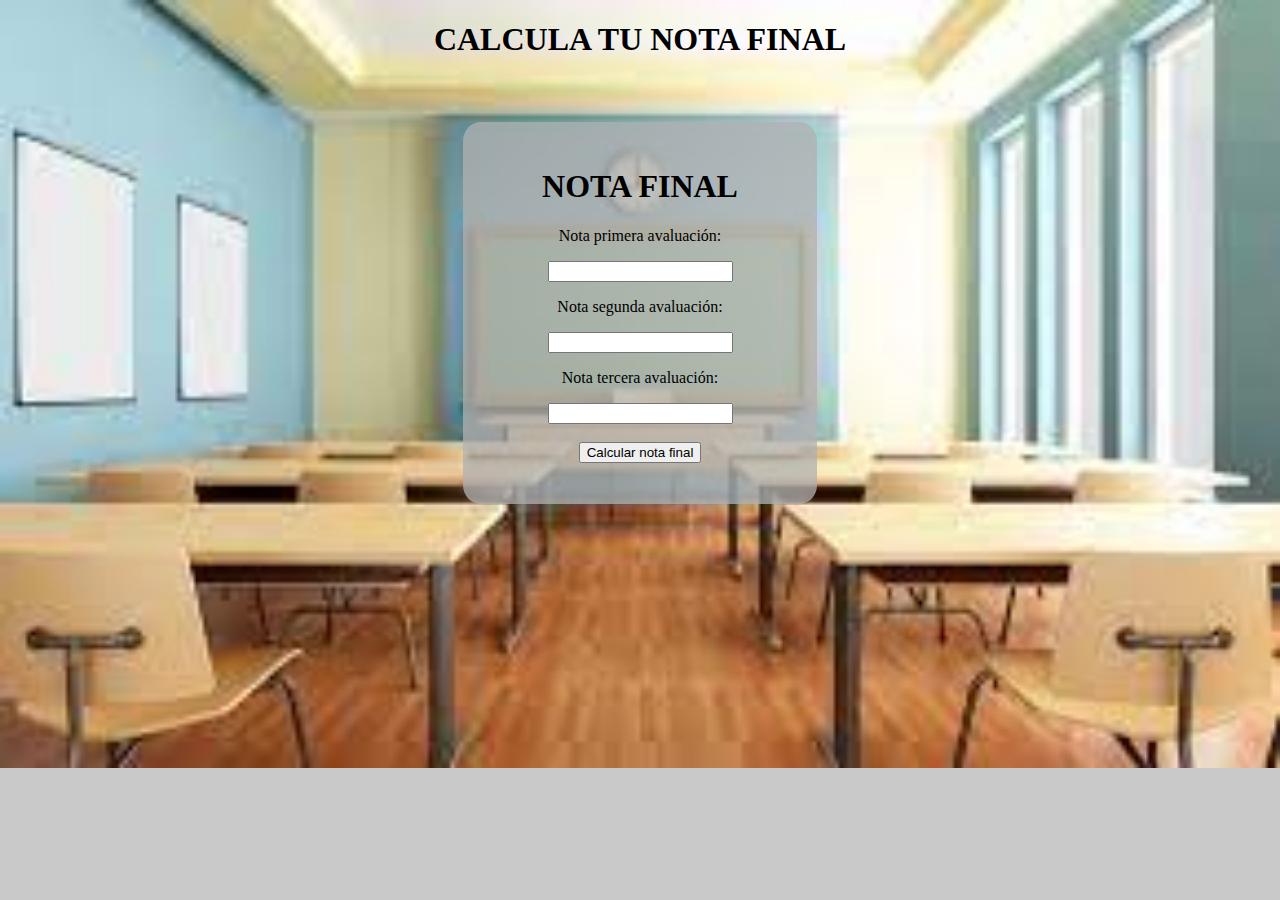
<file: WWW/Examen/index.html>
<!DOCTYPE html>
<html lang="es">
<head>
    <meta charset="UTF-8">
    <meta name="viewport" content="width=device-width, initial-scale=1.0">
    <link rel="stylesheet" href="./styles.css">
</head>
<body>
    <h1>CALCULA TU NOTA FINAL</h1>
    <div class="todo">
    <h1>NOTA FINAL</h1>
    <p>Nota primera avaluación:</p>
    <input id="primera">
    <p>Nota segunda avaluación:</p>
    <input id="segunda">
    <p>Nota tercera avaluación:</p>
    <input id="tercera">
    <br><br>
    <button type="button" onclick="myFunction ()">Calcular nota final</button>
    <p id="total"></p>
</div>




    <script src="./java.js"></script>
</body>
</html>
</file>
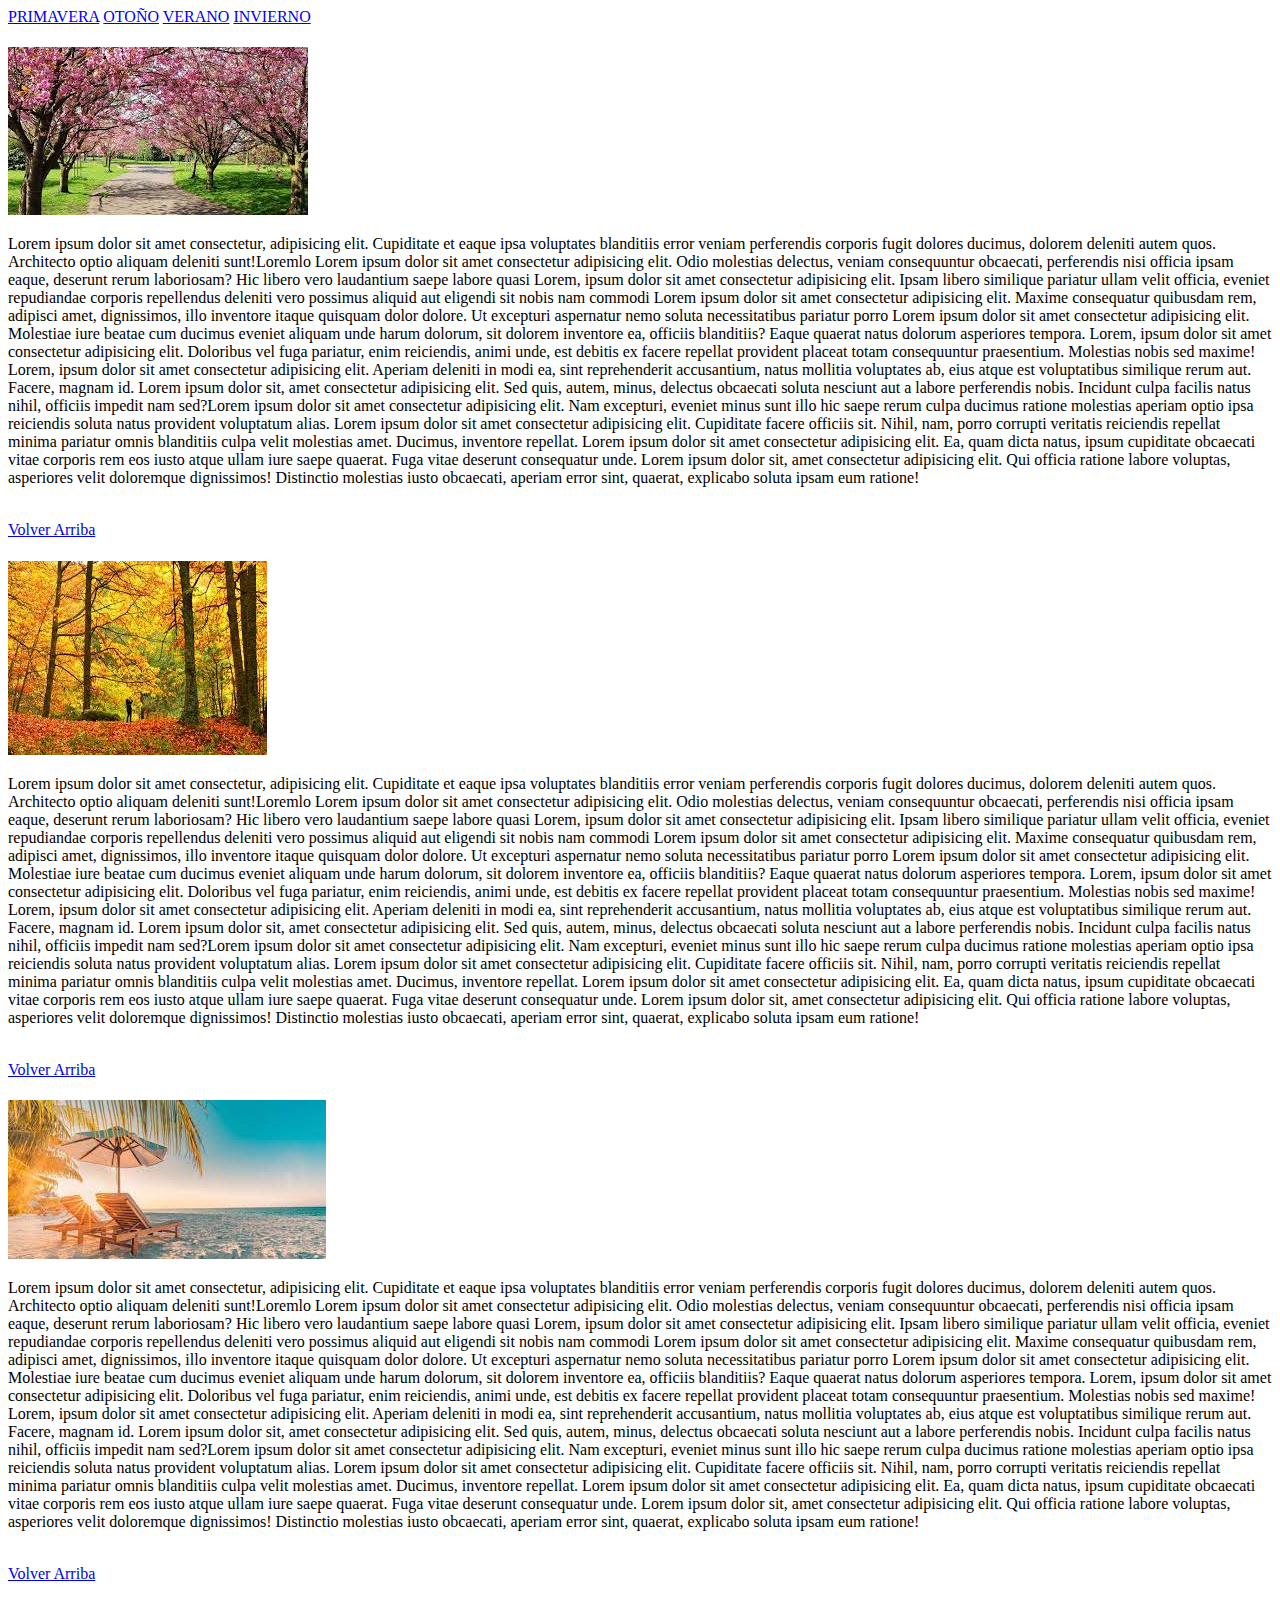
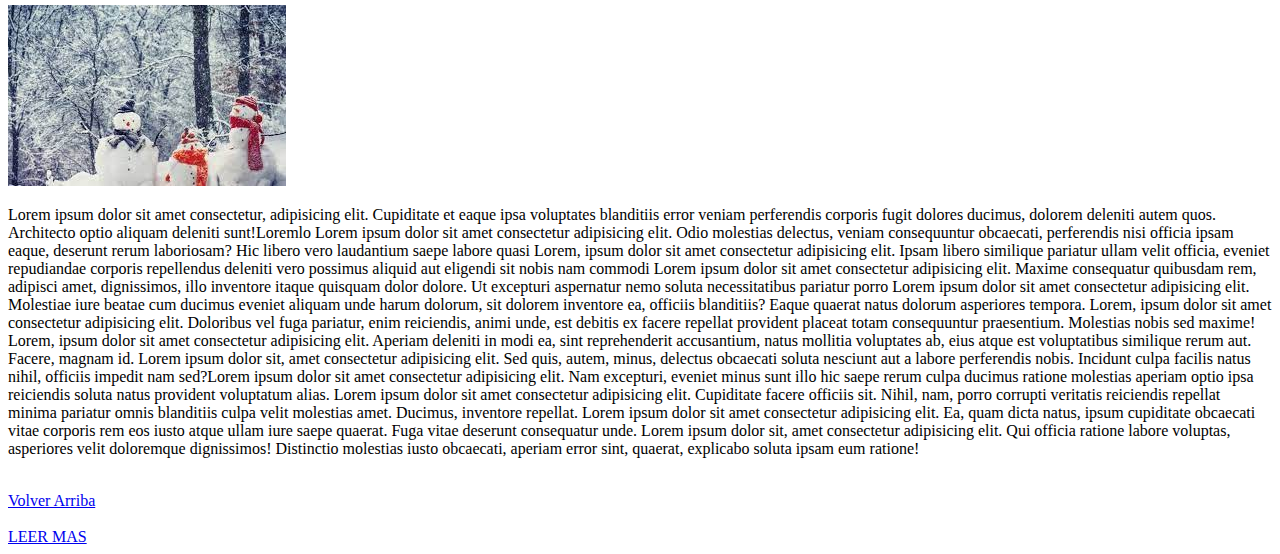
<file: WWW/Clases html/estaciones/index.html>
<!DOCTYPE html>
<html lang="es">
<head>
    <meta charset="UTF-8">
    <meta name="viewport" content="width=device-width, initial-scale=1.0">
    <title>Estaciones</title>
    <header>



        <nav id="nav">
            <a href="#primavera">PRIMAVERA</a>
            <a href="#otono">OTOÑO</a>
            <a href="#verano">VERANO</a>
            <a href="#invierno">INVIERNO</a>
        </nav>
    </header>

    <section>

        <h1 id="primavera"></h1>
        <img src="./IMG/descarga (1).jfif">
        <p>
            Lorem ipsum dolor sit amet consectetur, adipisicing elit. Cupiditate et eaque ipsa voluptates blanditiis error veniam perferendis corporis fugit dolores ducimus, dolorem deleniti autem quos. Architecto optio aliquam deleniti sunt!Loremlo
            Lorem ipsum dolor sit amet consectetur adipisicing elit. Odio molestias delectus, veniam consequuntur obcaecati, perferendis nisi officia ipsam eaque, deserunt rerum laboriosam? Hic libero vero laudantium saepe labore quasi Lorem, ipsum dolor sit amet consectetur adipisicing elit. Ipsam libero similique pariatur ullam velit officia, eveniet repudiandae corporis repellendus deleniti vero possimus aliquid aut eligendi sit nobis nam commodi Lorem ipsum dolor sit amet consectetur adipisicing elit. Maxime consequatur quibusdam rem, adipisci amet, dignissimos, illo inventore itaque quisquam dolor dolore. Ut excepturi aspernatur nemo soluta necessitatibus pariatur porro Lorem ipsum dolor sit amet consectetur adipisicing elit. Molestiae iure beatae cum ducimus eveniet aliquam unde harum dolorum, sit dolorem inventore ea, officiis blanditiis? Eaque quaerat natus dolorum asperiores tempora. Lorem, ipsum dolor sit amet consectetur adipisicing elit. Doloribus vel fuga pariatur, enim reiciendis, animi unde, est debitis ex facere repellat provident placeat totam consequuntur praesentium. Molestias nobis sed maxime! Lorem, ipsum dolor sit amet consectetur adipisicing elit. Aperiam deleniti in modi ea, sint reprehenderit accusantium, natus mollitia voluptates ab, eius atque est voluptatibus similique rerum aut. Facere, magnam id. Lorem ipsum dolor sit, amet consectetur adipisicing elit. Sed quis, autem, minus, delectus obcaecati soluta nesciunt aut a labore perferendis nobis. Incidunt culpa facilis natus nihil, officiis impedit nam sed?Lorem ipsum dolor sit amet consectetur adipisicing elit. Nam excepturi, eveniet minus sunt illo hic saepe rerum culpa ducimus ratione molestias aperiam optio ipsa reiciendis soluta natus provident voluptatum alias. Lorem ipsum dolor sit amet consectetur adipisicing elit. Cupiditate facere officiis sit. Nihil, nam, porro corrupti veritatis reiciendis repellat minima pariatur omnis blanditiis culpa velit molestias amet. Ducimus, inventore repellat. Lorem ipsum dolor sit amet consectetur adipisicing elit. Ea, quam dicta natus, ipsum cupiditate obcaecati vitae corporis rem eos iusto atque ullam iure saepe quaerat. Fuga vitae deserunt consequatur unde. Lorem ipsum dolor sit, amet consectetur adipisicing elit. Qui officia ratione labore voluptas, asperiores velit doloremque dignissimos! Distinctio molestias iusto obcaecati, aperiam error sint, quaerat, explicabo soluta ipsam eum ratione!              </p>
        <br>
        <a href="#nav">Volver Arriba</a>
        
       
            </section>
            <section>

        <h1 id="otono"></h1>
        <img src="./IMG/descarga (2).jfif">
        <p>Lorem ipsum dolor sit amet consectetur, adipisicing elit. Cupiditate et eaque ipsa voluptates blanditiis error veniam perferendis corporis fugit dolores ducimus, dolorem deleniti autem quos. Architecto optio aliquam deleniti sunt!Loremlo Lorem ipsum dolor sit amet consectetur adipisicing elit. Odio molestias delectus, veniam consequuntur obcaecati, perferendis nisi officia ipsam eaque, deserunt rerum laboriosam? Hic libero vero laudantium saepe labore quasi Lorem, ipsum dolor sit amet consectetur adipisicing elit. Ipsam libero similique pariatur ullam velit officia, eveniet repudiandae corporis repellendus deleniti vero possimus aliquid aut eligendi sit nobis nam commodi Lorem ipsum dolor sit amet consectetur adipisicing elit. Maxime consequatur quibusdam rem, adipisci amet, dignissimos, illo inventore itaque quisquam dolor dolore. Ut excepturi aspernatur nemo soluta necessitatibus pariatur porro Lorem ipsum dolor sit amet consectetur adipisicing elit. Molestiae iure beatae cum ducimus eveniet aliquam unde harum dolorum, sit dolorem inventore ea, officiis blanditiis? Eaque quaerat natus dolorum asperiores tempora. Lorem, ipsum dolor sit amet consectetur adipisicing elit. Doloribus vel fuga pariatur, enim reiciendis, animi unde, est debitis ex facere repellat provident placeat totam consequuntur praesentium. Molestias nobis sed maxime! Lorem, ipsum dolor sit amet consectetur adipisicing elit. Aperiam deleniti in modi ea, sint reprehenderit accusantium, natus mollitia voluptates ab, eius atque est voluptatibus similique rerum aut. Facere, magnam id. Lorem ipsum dolor sit, amet consectetur adipisicing elit. Sed quis, autem, minus, delectus obcaecati soluta nesciunt aut a labore perferendis nobis. Incidunt culpa facilis natus nihil, officiis impedit nam sed?Lorem ipsum dolor sit amet consectetur adipisicing elit. Nam excepturi, eveniet minus sunt illo hic saepe rerum culpa ducimus ratione molestias aperiam optio ipsa reiciendis soluta natus provident voluptatum alias. Lorem ipsum dolor sit amet consectetur adipisicing elit. Cupiditate facere officiis sit. Nihil, nam, porro corrupti veritatis reiciendis repellat minima pariatur omnis blanditiis culpa velit molestias amet. Ducimus, inventore repellat. Lorem ipsum dolor sit amet consectetur adipisicing elit. Ea, quam dicta natus, ipsum cupiditate obcaecati vitae corporis rem eos iusto atque ullam iure saepe quaerat. Fuga vitae deserunt consequatur unde. Lorem ipsum dolor sit, amet consectetur adipisicing elit. Qui officia ratione labore voluptas, asperiores velit doloremque dignissimos! Distinctio molestias iusto obcaecati, aperiam error sint, quaerat, explicabo soluta ipsam eum ratione!

</p>
        <br>
        <a href="#nav">Volver Arriba</a>
        
            </section>
            <section>

        <h1 id="verano"></h1>
        <img src="./IMG/descarga (3).jfif">
        <p>Lorem ipsum dolor sit amet consectetur, adipisicing elit. Cupiditate et eaque ipsa voluptates blanditiis error veniam perferendis corporis fugit dolores ducimus, dolorem deleniti autem quos. Architecto optio aliquam deleniti sunt!Loremlo Lorem ipsum dolor sit amet consectetur adipisicing elit. Odio molestias delectus, veniam consequuntur obcaecati, perferendis nisi officia ipsam eaque, deserunt rerum laboriosam? Hic libero vero laudantium saepe labore quasi Lorem, ipsum dolor sit amet consectetur adipisicing elit. Ipsam libero similique pariatur ullam velit officia, eveniet repudiandae corporis repellendus deleniti vero possimus aliquid aut eligendi sit nobis nam commodi Lorem ipsum dolor sit amet consectetur adipisicing elit. Maxime consequatur quibusdam rem, adipisci amet, dignissimos, illo inventore itaque quisquam dolor dolore. Ut excepturi aspernatur nemo soluta necessitatibus pariatur porro Lorem ipsum dolor sit amet consectetur adipisicing elit. Molestiae iure beatae cum ducimus eveniet aliquam unde harum dolorum, sit dolorem inventore ea, officiis blanditiis? Eaque quaerat natus dolorum asperiores tempora. Lorem, ipsum dolor sit amet consectetur adipisicing elit. Doloribus vel fuga pariatur, enim reiciendis, animi unde, est debitis ex facere repellat provident placeat totam consequuntur praesentium. Molestias nobis sed maxime! Lorem, ipsum dolor sit amet consectetur adipisicing elit. Aperiam deleniti in modi ea, sint reprehenderit accusantium, natus mollitia voluptates ab, eius atque est voluptatibus similique rerum aut. Facere, magnam id. Lorem ipsum dolor sit, amet consectetur adipisicing elit. Sed quis, autem, minus, delectus obcaecati soluta nesciunt aut a labore perferendis nobis. Incidunt culpa facilis natus nihil, officiis impedit nam sed?Lorem ipsum dolor sit amet consectetur adipisicing elit. Nam excepturi, eveniet minus sunt illo hic saepe rerum culpa ducimus ratione molestias aperiam optio ipsa reiciendis soluta natus provident voluptatum alias. Lorem ipsum dolor sit amet consectetur adipisicing elit. Cupiditate facere officiis sit. Nihil, nam, porro corrupti veritatis reiciendis repellat minima pariatur omnis blanditiis culpa velit molestias amet. Ducimus, inventore repellat. Lorem ipsum dolor sit amet consectetur adipisicing elit. Ea, quam dicta natus, ipsum cupiditate obcaecati vitae corporis rem eos iusto atque ullam iure saepe quaerat. Fuga vitae deserunt consequatur unde. Lorem ipsum dolor sit, amet consectetur adipisicing elit. Qui officia ratione labore voluptas, asperiores velit doloremque dignissimos! Distinctio molestias iusto obcaecati, aperiam error sint, quaerat, explicabo soluta ipsam eum ratione!

</p>
        <br>
        <a href="#nav">Volver Arriba</a>
        
            </section>
            <section>

        <h1 id="invierno"></h1>
        <img src="./IMG/descarga (4).jfif">
        <p>Lorem ipsum dolor sit amet consectetur, adipisicing elit. Cupiditate et eaque ipsa voluptates blanditiis error veniam perferendis corporis fugit dolores ducimus, dolorem deleniti autem quos. Architecto optio aliquam deleniti sunt!Loremlo Lorem ipsum dolor sit amet consectetur adipisicing elit. Odio molestias delectus, veniam consequuntur obcaecati, perferendis nisi officia ipsam eaque, deserunt rerum laboriosam? Hic libero vero laudantium saepe labore quasi Lorem, ipsum dolor sit amet consectetur adipisicing elit. Ipsam libero similique pariatur ullam velit officia, eveniet repudiandae corporis repellendus deleniti vero possimus aliquid aut eligendi sit nobis nam commodi Lorem ipsum dolor sit amet consectetur adipisicing elit. Maxime consequatur quibusdam rem, adipisci amet, dignissimos, illo inventore itaque quisquam dolor dolore. Ut excepturi aspernatur nemo soluta necessitatibus pariatur porro Lorem ipsum dolor sit amet consectetur adipisicing elit. Molestiae iure beatae cum ducimus eveniet aliquam unde harum dolorum, sit dolorem inventore ea, officiis blanditiis? Eaque quaerat natus dolorum asperiores tempora. Lorem, ipsum dolor sit amet consectetur adipisicing elit. Doloribus vel fuga pariatur, enim reiciendis, animi unde, est debitis ex facere repellat provident placeat totam consequuntur praesentium. Molestias nobis sed maxime! Lorem, ipsum dolor sit amet consectetur adipisicing elit. Aperiam deleniti in modi ea, sint reprehenderit accusantium, natus mollitia voluptates ab, eius atque est voluptatibus similique rerum aut. Facere, magnam id. Lorem ipsum dolor sit, amet consectetur adipisicing elit. Sed quis, autem, minus, delectus obcaecati soluta nesciunt aut a labore perferendis nobis. Incidunt culpa facilis natus nihil, officiis impedit nam sed?Lorem ipsum dolor sit amet consectetur adipisicing elit. Nam excepturi, eveniet minus sunt illo hic saepe rerum culpa ducimus ratione molestias aperiam optio ipsa reiciendis soluta natus provident voluptatum alias. Lorem ipsum dolor sit amet consectetur adipisicing elit. Cupiditate facere officiis sit. Nihil, nam, porro corrupti veritatis reiciendis repellat minima pariatur omnis blanditiis culpa velit molestias amet. Ducimus, inventore repellat. Lorem ipsum dolor sit amet consectetur adipisicing elit. Ea, quam dicta natus, ipsum cupiditate obcaecati vitae corporis rem eos iusto atque ullam iure saepe quaerat. Fuga vitae deserunt consequatur unde. Lorem ipsum dolor sit, amet consectetur adipisicing elit. Qui officia ratione labore voluptas, asperiores velit doloremque dignissimos! Distinctio molestias iusto obcaecati, aperiam error sint, quaerat, explicabo soluta ipsam eum ratione!

        </p>
        <br>
        <a href="#nav">Volver Arriba</a>
        
            </section>
            <br>
<a href="https://es.wikipedia.org/wiki/Wikipedia:Portada">LEER MAS</a>
    

    
</body>
</html>
</file>
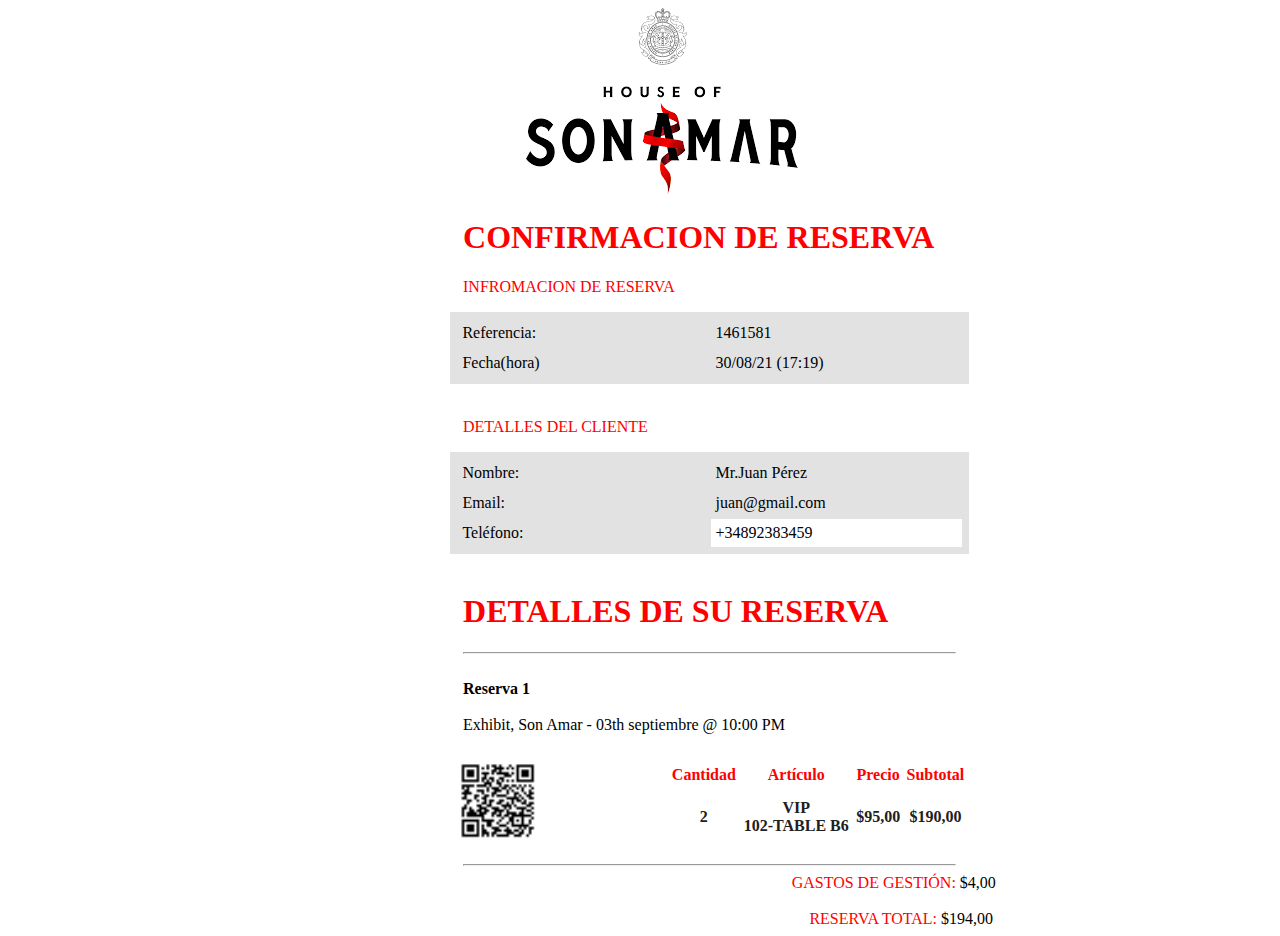
<file: WWW/Clases html/Son Amar/index.html>
<!DOCTYPE html>
<html lang="es">
<head>
    <meta charset="UTF-8">
    <meta name="viewport" content="width=device-width, initial-scale=1.0">
    <link rel="stylesheet" href="./styles.css">
    <title>Son Amar</title>
</head>
<body>
<img src="./IMG/images.png" class="img">    

<h1>CONFIRMACION DE RESERVA</h1>

<p>INFROMACION DE RESERVA</p>

<table class="tabla">
    <tr>
      <td>Referencia:</td>
      <td>1461581</td>
    </tr>
    <tr>
        <td>Fecha(hora)</td>
    
        <td>30/08/21 (17:19)</td>
    </tr>
  </table>

</table>


<br>

<p>DETALLES DEL CLIENTE</p>



<table class="tabla2">

  <tr>
<td>Nombre:</td>
<td>Mr.Juan Pérez</td>
</tr>
<tr>
<td>Email:</td>
<td>juan@gmail.com</td>
</tr>
<tr>
<td>Teléfono:</td>
<td class="q">+34892383459</td>

</tr>
</table>
<br>
<h1>DETALLES DE SU RESERVA</h1>
<hr>
<br>
<b>Reserva 1</b>
<br><br>
<a>Exhibit, Son Amar - 03th septiembre @ 10:00 PM</a>
<br><br>
<table class="tabla3">
  
  <tr class="q">
    <td class="q"><img src="./IMG/QR.png" class="segunda"></td>
    <th>Cantidad</th>
    <th>Artículo</th>
    <th>Precio</th>
    <th>Subtotal</th>
  </tr>
  <tr>
    <td class="cosas"></td>
    <th class="cosas">2</th>
    <th class="cosas">VIP
      <br>
      102-TABLE B6
    </th>
    <th class="cosas">$95,00</th>
    <th class="cosas">$190,00</th>
</table>
<br>
<hr>

<u style="margin-left: 62%;">GASTOS DE GESTIÓN:</u>
$4,00
<br><br>
<u  style="margin-left: 63.4%;">RESERVA TOTAL: </u>
$194,00
















</body>
</html>
</file>
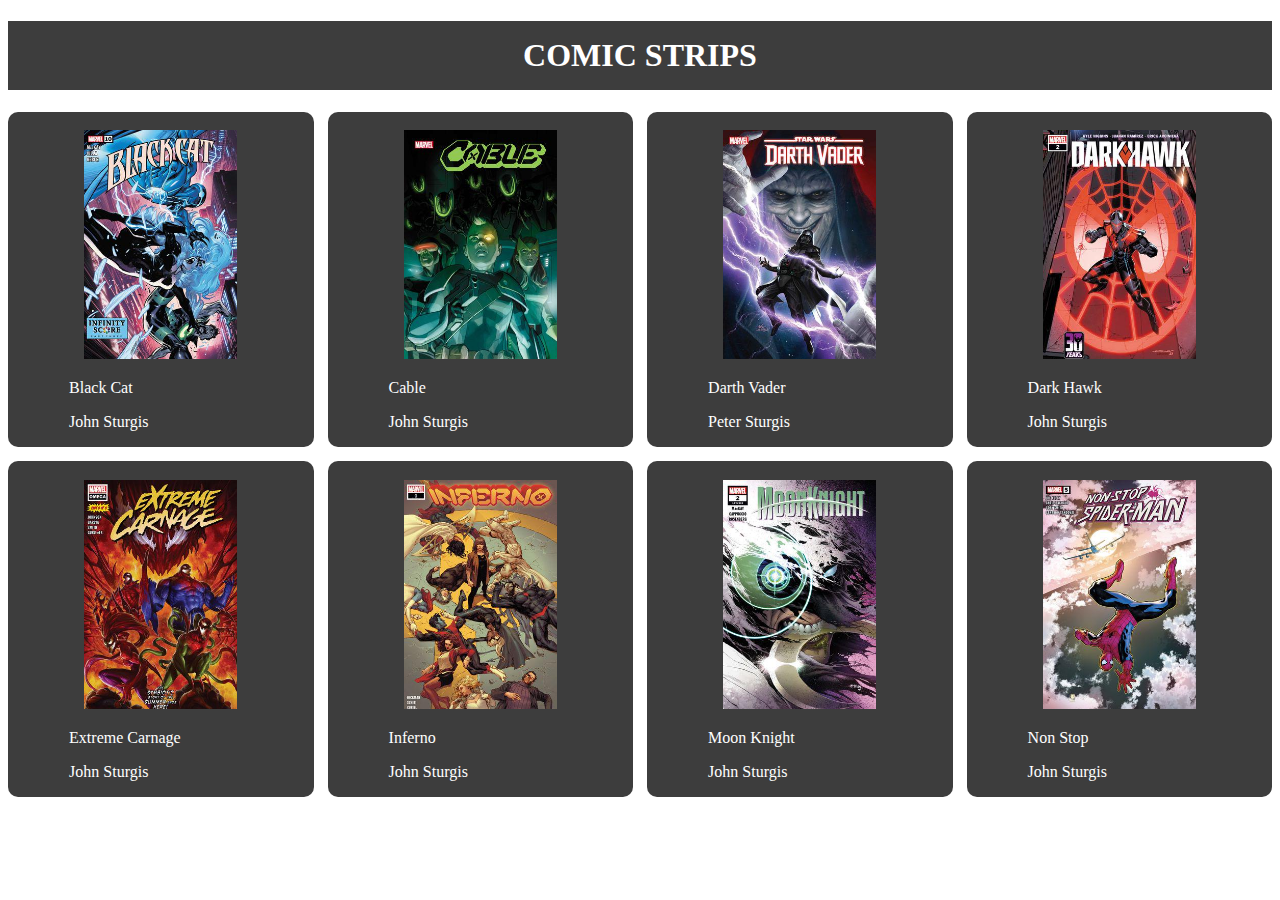
<file: WWW/EXERCICIS/MARVEL GRID/index.html>
<!DOCTYPE html>
<html lang="es">
<head>
    <meta charset="UTF-8">
    <meta name="viewport" content="width=device-width, initial-scale=1.0">
    <link rel="stylesheet" href="./styles.css">
</head>
<header>

<h1>COMIC STRIPS</h1>

</header>
<body>

<div  class="grid-container">
    <div class="a"><img src="./IMG/black_cat.jpg">
<p>Black Cat</p>
<p class="b">John Sturgis</p>
    </div>
    <div class="a"><img src="./IMG/cable.jpg">
        <p>Cable</p>
        <p class="b">John Sturgis</p>
    </div>
    <div class="a"><img src="./IMG/darth_vader.jpg">
        <p>Darth Vader</p>
        <p class="b">Peter Sturgis</p>
    </div>
    <div class="a"><img src="./IMG/draw_hawk.jpg">
        <p>Dark Hawk</p>
        <p class="b">John Sturgis</p>
    </div>
    <div class="a"><img src="./IMG/extreme_carnage.jpg">
        <p>Extreme Carnage</p>
        <p class="b">John Sturgis</p>
    </div>
    <div class="a"><img src="./IMG/inferno.jpg">
        <p>Inferno</p>
        <p class="b">John Sturgis</p>
    </div>
    <div class="a"><img src="./IMG/moon_knight.jpg">
        <p>Moon Knight</p>
        <p class="b">John Sturgis</p>
    </div>
    <div class="a"><img src="./IMG/non-stop.jpg">
        <p>Non Stop</p>
        <p class="b">John Sturgis</p>
    </div>










</div>













    
    
</body>
</html>
</file>
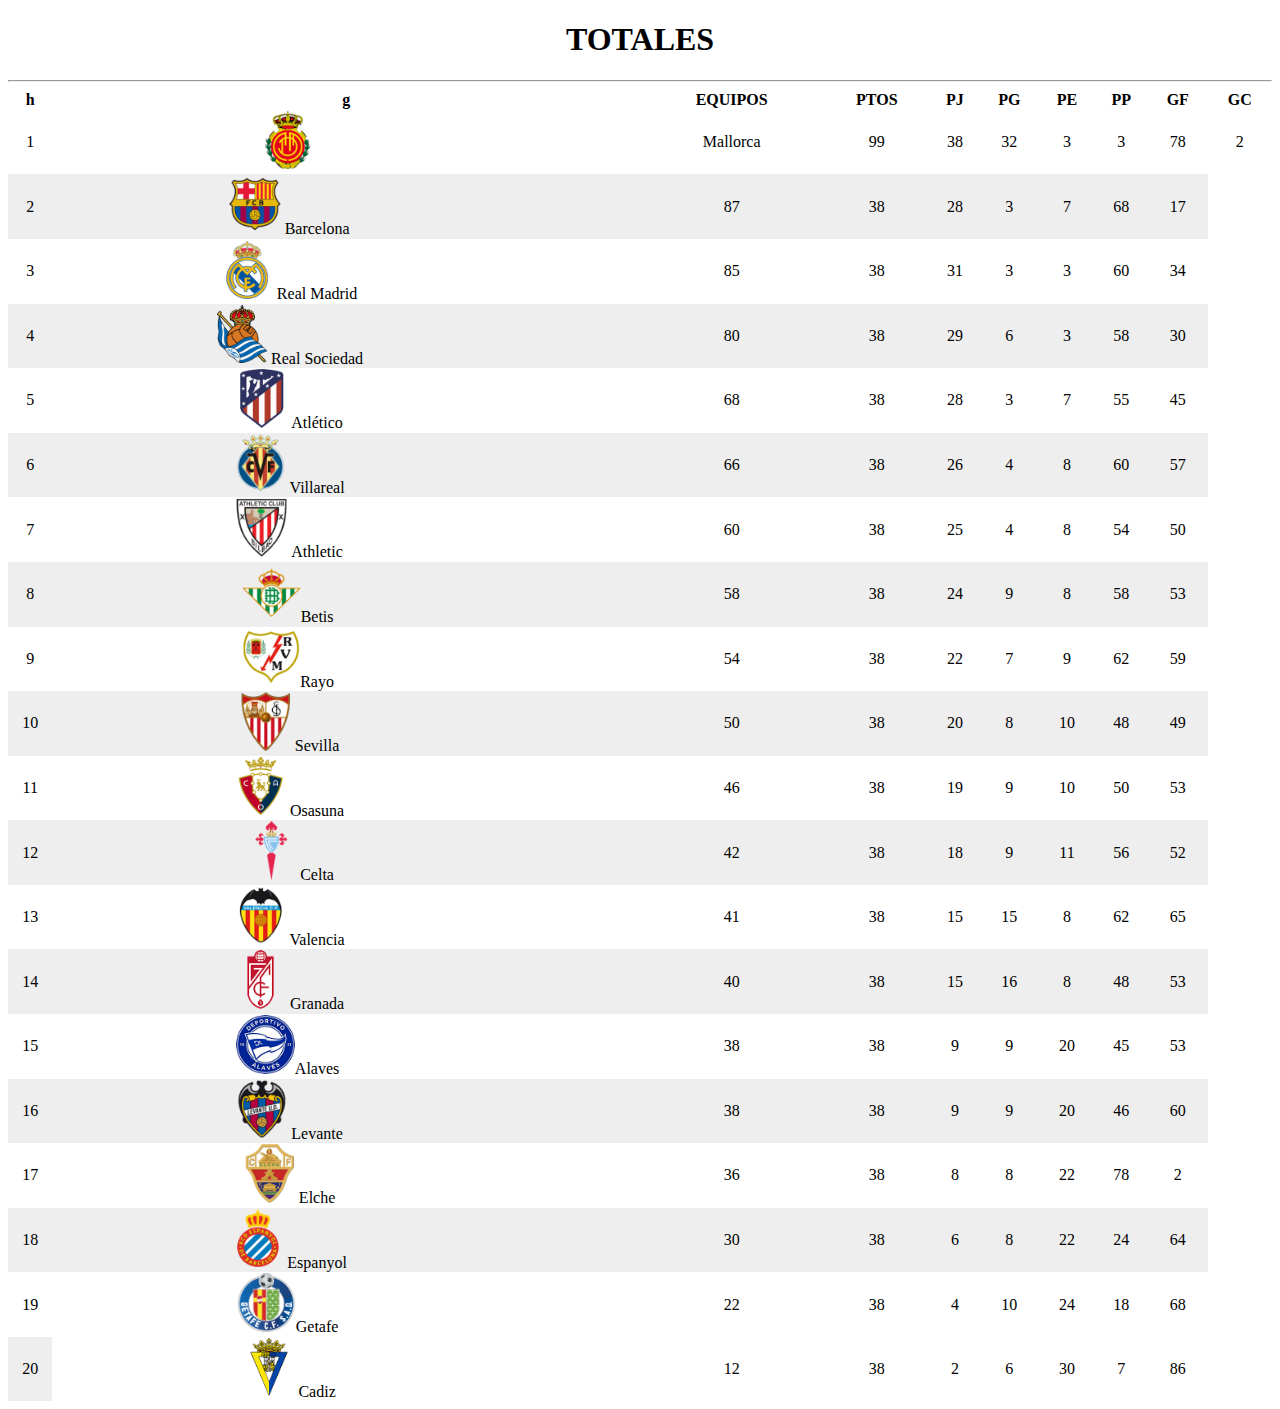
<file: WWW/EXERCICIS/TABLA LA LIGA/index.html>
<!DOCTYPE html>
<html lang="es">
<head>
    <meta charset="UTF-8">
    <meta name="viewport" content="width=device-width, initial-scale=1.0">
    <link rel="stylesheet" href="./styles.css">
    
</head>
<body>
    <h1>TOTALES</h1>
    <table class="tabla">
        <tr class="pp">
           <th>h</th>
           <th class="escudos">g</th>
            <th class="col1">EQUIPOS</th>
            <th class="col2">PTOS</th>
            <th class="col3">PJ</th>
            <th class="col4">PG</th>
            <th class="col5">PE</th>
            <th class="col5">PP</th>
            <th class="col5">GF</th>
            <th class="col5">GC</th>
        </tr>
        <hr>
<tr>
    <td>1</td>
    <td><img src="./IMG/mallorca.png" class="fotos"></td>
    <td>Mallorca</td>
    <td>99</td>
    <td>38</td>
    <td>32</td>
    <td>3</td>
    <td>3</td>
    <td>78</td>
    <td>2</td>
</tr>
    <tr class="fondogris">
        <td>2</td>
        <td><img src="./IMG/barcelona.png" class="fotos">Barcelona</td>
        <td>87</td>
        <td>38</td>
        <td>28</td>
        <td>3</td>
        <td>7</td>
        <td>68</td>
        <td>17</td>
    </tr>
                <tr>
            <td>3</td>
            <td><img src="./IMG/real_madrid.png" class="fotos">Real Madrid</td>
            <td>85</td>
            <td>38</td>
            <td>31</td>
            <td>3</td>
            <td>3</td>
            <td>60</td>
            <td>34</td>
        </tr>
            <tr class="fondogris">
                <td>4</td>
                <td><img src="./IMG/real_sociedad.png" class="fotos">Real Sociedad</td>
                <td>80</td>
                <td>38</td>
                <td>29</td>
                <td>6</td>
                <td>3</td>
                <td>58</td>
                <td>30</td>
            </tr>
                <tr>
                    <td>5</td>
                    <td><img src="./IMG/atletico.png" class="fotos">Atlético</td>
                    <td>68</td>
                    <td>38</td>
                    <td>28</td>
                    <td>3</td>
                    <td>7</td>
                    <td>55</td>
                    <td>45</td>
                </tr>
                    <tr class="fondogris">
                        <td>6</td>
                        <td><img src="./IMG/villarreal.png" class="fotos">Villareal</td>
                        <td>66</td>
                        <td>38</td>
                        <td>26</td>
                        <td>4</td>
                        <td>8</td>
                        <td>60</td>
                        <td>57</td>
                    </tr>
                        <tr>
                            <td>7</td>
                            <td><img src="./IMG/athletic.png" class="fotos">Athletic</td>
                            <td>60</td>
                            <td>38</td>
                            <td>25</td>
                            <td>4</td>
                            <td>8</td>
                            <td>54</td>
                            <td>50</td>
                        </tr>
                            <tr class="fondogris">
                                <td>8</td>
                                <td><img src="./IMG/betis.png" class="fotos">Betis</td>
                                <td>58</td>
                                <td>38</td>
                                <td>24</td>
                                <td>9</td>
                                <td>8</td>
                                <td>58</td>
                                <td>53</td>
                            </tr>
                                <tr>
                                    <td>9</td>
                                    <td><img src="./IMG/rayo.png" class="fotos">Rayo</td>
                                    <td>54</td>
                                    <td>38</td>
                                    <td>22</td>
                                    <td>7</td>
                                    <td>9</td>
                                    <td>62</td>
                                    <td>59</td>
                                </tr>
                                    <tr class="fondogris">
                                        <td>10</td>
                                        <td><img src="./IMG/sevilla.png" class="fotos">Sevilla</td>
                                        <td>50</td>
                                        <td>38</td>
                                        <td>20</td>
                                        <td>8</td>
                                        <td>10</td>
                                        <td>48</td>
                                        <td>49</td>
                                    </tr>
                                        <tr>
                                            <td>11</td>
                                            <td><img src="./IMG/osasuna.png" class="fotos">Osasuna</td>
                                            <td>46</td>
                                            <td>38</td>
                                            <td>19</td>
                                            <td>9</td>
                                            <td>10</td>
                                            <td>50</td>
                                            <td>53</td>
                                        </tr>
                                            <tr class="fondogris">
                                                <td>12</td>
                                                <td><img src="./IMG/celta.png" class="fotos">Celta</td>
                                                <td>42</td>
                                                <td>38</td>
                                                <td>18</td>
                                                <td>9</td>
                                                <td>11</td>
                                                <td>56</td>
                                                <td>52</td>
                                            </tr>
                                                <tr>
                                                    <td>13</td>
                                                    <td><img src="./IMG/valencia.png" class="fotos">Valencia</td>
                                                    <td>41</td>
                                                    <td>38</td>
                                                    <td>15</td>
                                                    <td>15</td>
                                                    <td>8</td>
                                                    <td>62</td>
                                                    <td>65</td>
                                                </tr>
                                                    <tr class="fondogris">
                                                        <td>14</td>
                                                        <td><img src="./IMG/granada.png" class="fotos">Granada</td>
                                                        <td>40</td>
                                                        <td>38</td>
                                                        <td>15</td>
                                                        <td>16</td>
                                                        <td>8</td>
                                                        <td>48</td>
                                                        <td>53</td>
                                                    </tr>
                                                        <tr>
                                                            <td>15</td>
                                                            <td><img src="./IMG/alaves.png" class="fotos">Alaves</td>
                                                            <td>38</td>
                                                            <td>38</td>
                                                            <td>9</td>
                                                            <td>9</td>
                                                            <td>20</td>
                                                            <td>45</td>
                                                            <td>53</td>
                                                        </tr>
                                                            <tr class="fondogris">
                                                                <td>16</td>
                                                                <td><img src="./IMG/levante.png" class="fotos">Levante</td>
                                                                <td>38</td>
                                                                <td>38</td>
                                                                <td>9</td>
                                                                <td>9</td>
                                                                <td>20</td>
                                                                <td>46</td>
                                                                <td>60</td>
                                                            </tr>
                                                                <tr>
                                                                    <td>17</td>
                                                                    <td><img src="./IMG/elche.png" class="fotos">Elche</td>
                                                                    <td>36</td>
                                                                    <td>38</td>
                                                                    <td>8</td>
                                                                    <td>8</td>
                                                                    <td>22</td>
                                                                    <td>78</td>
                                                                    <td>2</td>
                                                                </tr>
                                                                    <tr class="fondogris">
                                                                        <td>18</td>
                                                                        <td><img src="./IMG/espanyol.png" class="fotos">Espanyol</td>
                                                                        <td>30</td>
                                                                        <td>38</td>
                                                                        <td>6</td>
                                                                        <td>8</td>
                                                                        <td>22</td>
                                                                        <td>24</td>
                                                                        <td>64</td>
                                                                    </tr>
                                                                        <tr>
                                                                            <td>19</td>
                                                                            <td><img src="./IMG/getafe.png" class="fotos">Getafe</td>
                                                                            <td>22</td>
                                                                            <td>38</td>
                                                                            <td>4</td>
                                                                            <td>10</td>
                                                                            <td>24</td>
                                                                            <td>18</td>
                                                                            <td>68</td>
                                                                        </tr>
                                                                            <tr>
                                                                                <td class="fondogris">20</td>
                                                                                <td><img src="./IMG/cadiz.png" class="fotos">Cadiz</td>
                                                                                <td>12</td>
                                                                                <td>38</td>
                                                                                <td>2</td>
                                                                                <td>6</td>
                                                                                <td>30</td>
                                                                                <td>7</td>
                                                                                <td>86</td>

</tr>

















</body>
</html>
</file>
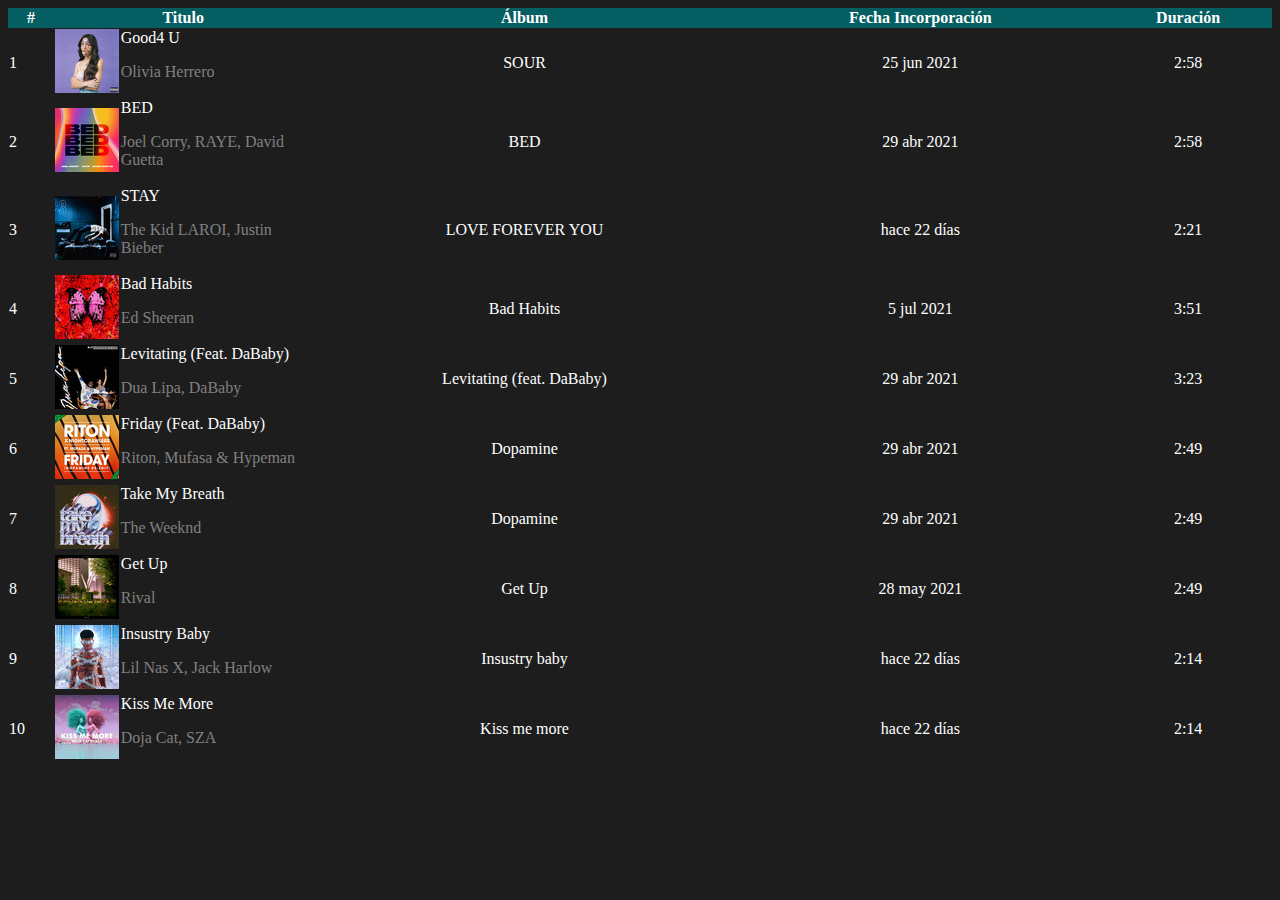
<file: WWW/EXERCICIS/TABLA SPOTIFY/index.html>
<!DOCTYPE html>
<html lang="es">
<head>
    <meta charset="UTF-8">
    <meta name="viewport" content="width=device-width, initial-scale=1.0">
    <link rel="stylesheet" href="./styles.css">
</head>
<header>
    
</header>
<body>
    <main>
    <table class="tabla">
        <tr class="pp">
            <th class="col1">#</th>
            <th class="col2" colspan="2">Titulo</th>
            <th class="col3">Álbum</th>
            <th class="col4">Fecha Incorporación</th>
            <th class="col5">Duración</th>
        </tr>

        <tr>
            <td>1</td>
           <td><img src="./IMG/album1.jpg" class="foto1"></td>
            
            <td>Good4 U
                <br>
                <p>Olivia Herrero</p>
            </td>
            <td style="text-align: center;">SOUR</td>
            <td style="text-align: center;">25 jun 2021</td>
            <td style="text-align: center;">2:58</td>
        </tr>
        <tr>
            <td>2</td>
            <td><img src="./IMG/album2.jpg"></td>
            <td>BED
                <br>
                <p>Joel Corry, RAYE, David Guetta</p>
            </td>
            <td style="text-align: center;">BED</td>
            <td style="text-align: center;">29 abr 2021</td>
            <td style="text-align: center;">2:58</td>
        </tr>
        <tr>
            <td>3</td>
            <td><img src="./IMG/album3.jpg"></td>
            <td>STAY
                <br>
                <p>The Kid LAROI, Justin Bieber</p>
            </td>
            <td style="text-align: center;">LOVE FOREVER YOU</td>
            <td style="text-align: center;">hace 22 días</td>
            <td style="text-align: center;">2:21</td>
        </tr>
        <tr>
            <td>4</td>
            <td><img src="./IMG/album4.jpg"></td>
            <td>Bad Habits
                <br>
                <p>Ed Sheeran</p>
            </td>
            <td style="text-align: center;">Bad Habits</td>
            <td style="text-align: center;">5 jul 2021</td>
            <td style="text-align: center;">3:51</td>
        </tr>
        <tr>
            <td>5</td>
            <td><img src="./IMG/album5.jpg"></td>
            <td>Levitating (Feat. DaBaby)
                <br>
                 <p>Dua Lipa, DaBaby</p>
            </td>
            <td style="text-align: center;">Levitating (feat. DaBaby)</td>
            <td style="text-align: center;">29 abr 2021</td>
            <td style="text-align: center;">3:23</td>
        </tr>
        <tr>
            <td>6</td>
            <td><img src="./IMG/album6.jpg"></td>
            <td>Friday (Feat. DaBaby)
                <br>
                <p>Riton, Mufasa & Hypeman</p>
            </td>
            <td style="text-align: center;">Dopamine</td>
            <td style="text-align: center;">29 abr 2021</td>
            <td style="text-align: center;">2:49</td>
        </tr>
        <tr>
            <td>7</td>
            <td><img src="./IMG/album7.jpg"></td>
            <td>Take My Breath
                <br>
                <p>The Weeknd</p>
            </td>
            <td style="text-align: center;">Dopamine</td>
            <td style="text-align: center;">29 abr 2021</td>
            <td style="text-align: center;">2:49</td>
        </tr>
        <tr>
            <td>8</td>
            <td><img src="./IMG/album8.jpg"></td>
            <td>Get Up
                <br>
                <p>Rival</p>
            </td>
            <td style="text-align: center;">Get Up</td>
            <td style="text-align: center;">28 may 2021</td>
            <td style="text-align: center;">2:49</td>
        </tr>
        <tr>
            <td>9</td>
            <td><img src="./IMG/album9.jpg"></td>
            <td>Insustry Baby
                <br>
                <p>Lil Nas X, Jack Harlow</p>
            </td>
            <td style="text-align: center;">Insustry baby</td>
            <td style="text-align: center;">hace 22 días</td>
            <td style="text-align: center;">2:14</td>
        </tr>
        <tr>
            <td>10</td>
            <td><img src="./IMG/album10.jpg"></td>
            <td>Kiss Me More
                <br>
                <p>Doja Cat, SZA</p>
            </td>
            <td style="text-align: center;">Kiss me more</td>
            <td style="text-align: center;">hace 22 días</td>
            <td style="text-align: center;">2:14</td>
        </tr>







    </table>
        </main>


























</body>
</html>
</file>
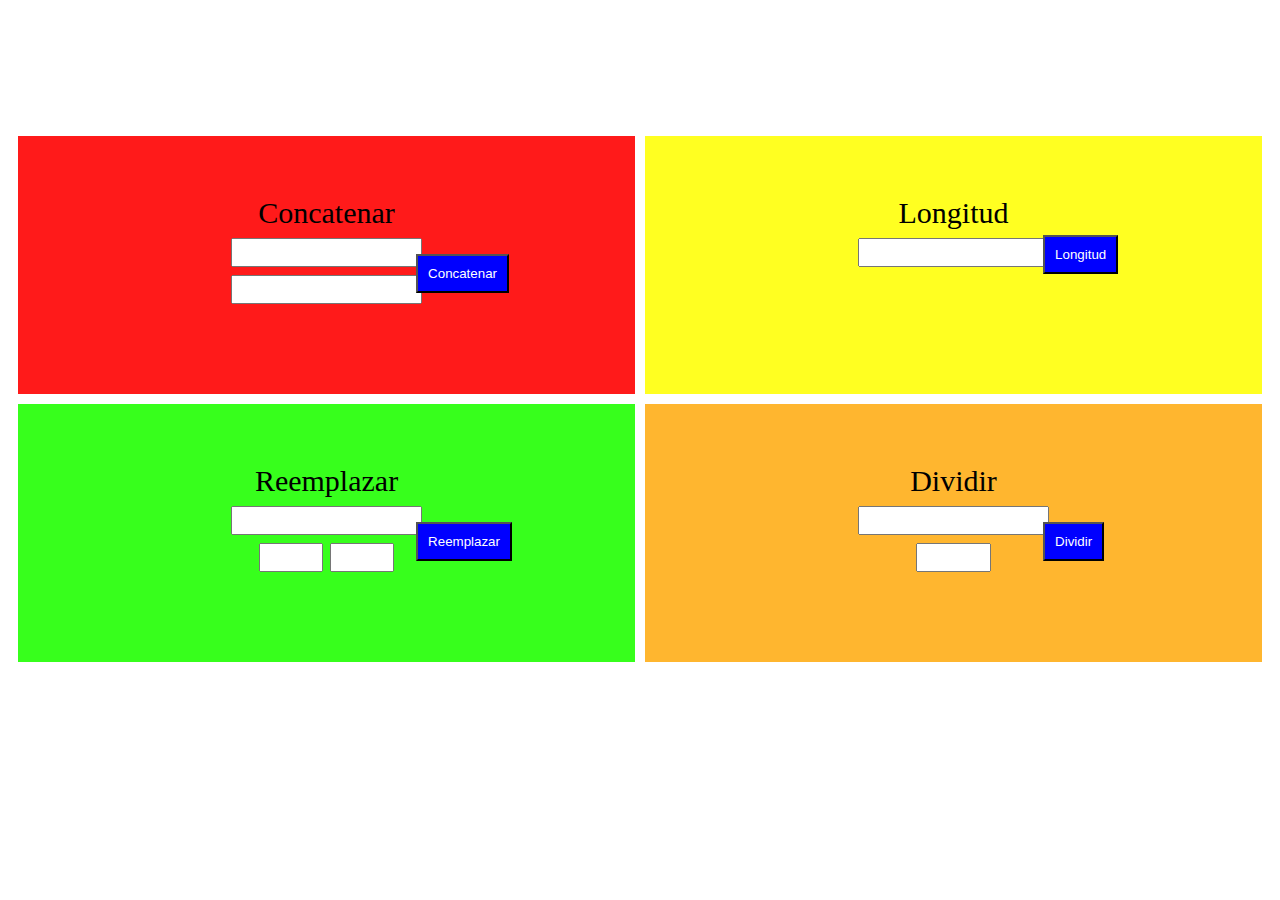
<file: WWW/JAVASCRIPT/Ex 3/index.html>
<!DOCTYPE html>
<html lang="es">

<head>
    <meta charset="UTF-8">
    <meta name="viewport" content="width=device-width, initial-scale=1.0">
    <link rel="stylesheet" href="./CSS/styless.css">
</head>

<body>
    <div class="grid-container">
        <div class="concatenar">
            <form>
                <label>Concatenar</label>
                <br>
                <input id="input1">
                <br>
                <input id="input2">
                <br>
            </form>
            <button type="button" onclick="myfunction1()" class="buton1">Concatenar</button>
            <p id="result"></p>
        </div>
        <div class="longitud">
            <form>
                <label>Longitud</label>
                <br>
                <input id="input-longitud">
                <br>
            </form>
            <button type="button" onclick="myfunction2()" class="buton2">Longitud</button>
            <p id="result2"></p>
        </div>

        <div class="remplazar">
            <form>
                <label>Reemplazar</label>
                <br>
                <input id="input-remplazar">
                <br>
                <input id="input-remplazar2">
                <input id="input-remplazar3">
                <br>
            </form>
            <button type="button" onclick="myfunction3()" class="buton3">Reemplazar</button>
            <p id="result3"></p>
        </div>

        <div class="dividir">
            <form>
                <label>Dividir</label>
                <br>
                <input id="input-dividir">
                <br>
                <input id="input-dividir2">
                <br>
            </form>
            <button type="button" onclick="myfunction4()" class="buton4">Dividir</button>
            <p id="result4"></p>
        </div>






    </div>
    <script src="./javascript/java.js"></script>
</body>

</html>
</file>
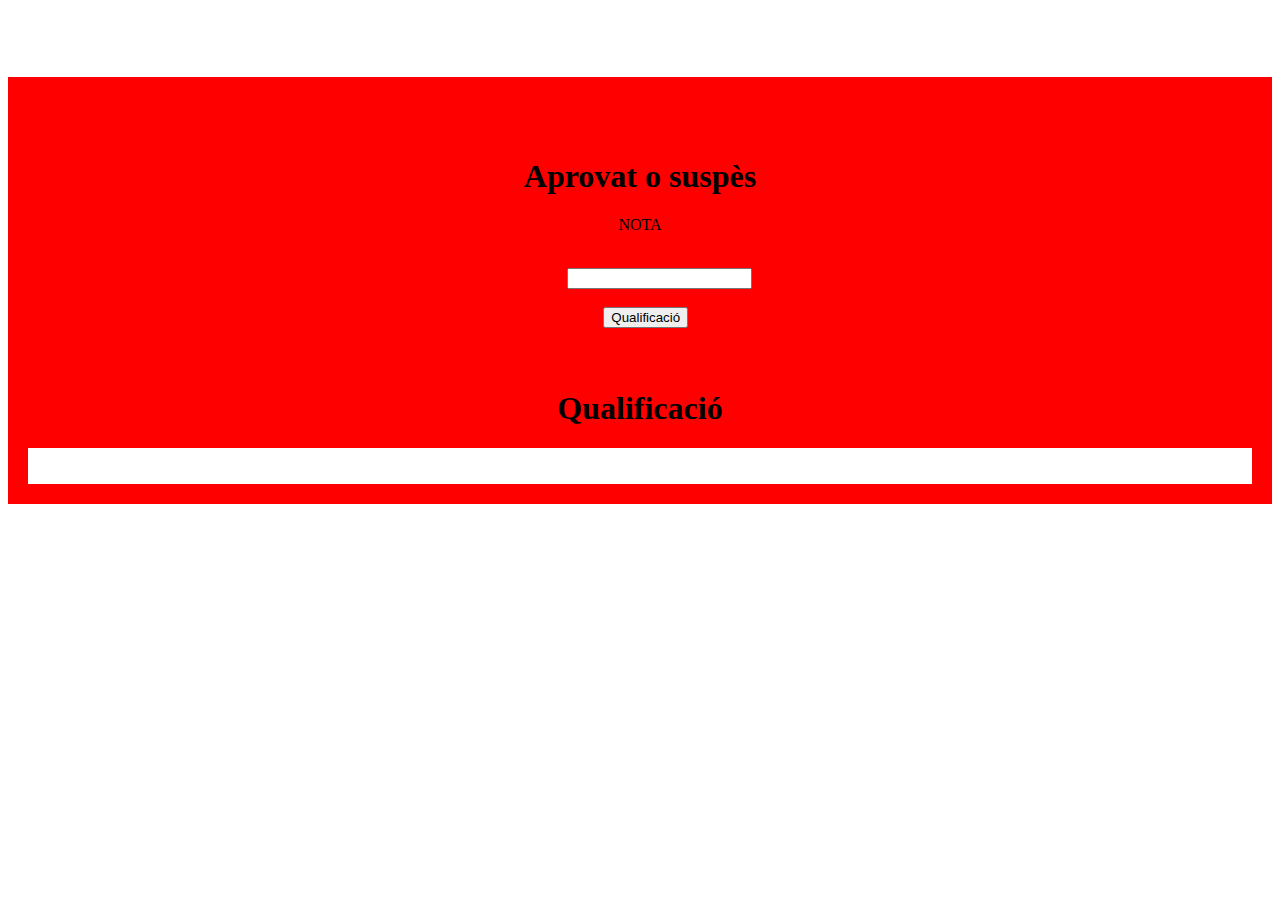
<file: WWW/JAVASCRIPT/Ex 4.1/index.html>
<!DOCTYPE html>
<html lang="es">
<head>
    <meta charset="UTF-8">
    <meta name="viewport" content="width=device-width, initial-scale=1.0">
    <link rel="stylesheet" href="./CSS/styles.css">
</head>
<body>
    <div class="div2">
<h1>Aprovat o suspès</h1>

<form>
<label><p>NOTA</p></label>
<br>
<input id="input">
<br><br>
<button type="button" onclick="myfunction()" class="buton">Qualificació</button>
<h1>Qualificació</h1>
<div class="div">
    <p id="resultado"></p>
</form>
</div>
</div>
    <script src="./Javascript/js.js"></script>
</body>
</html>
</file>
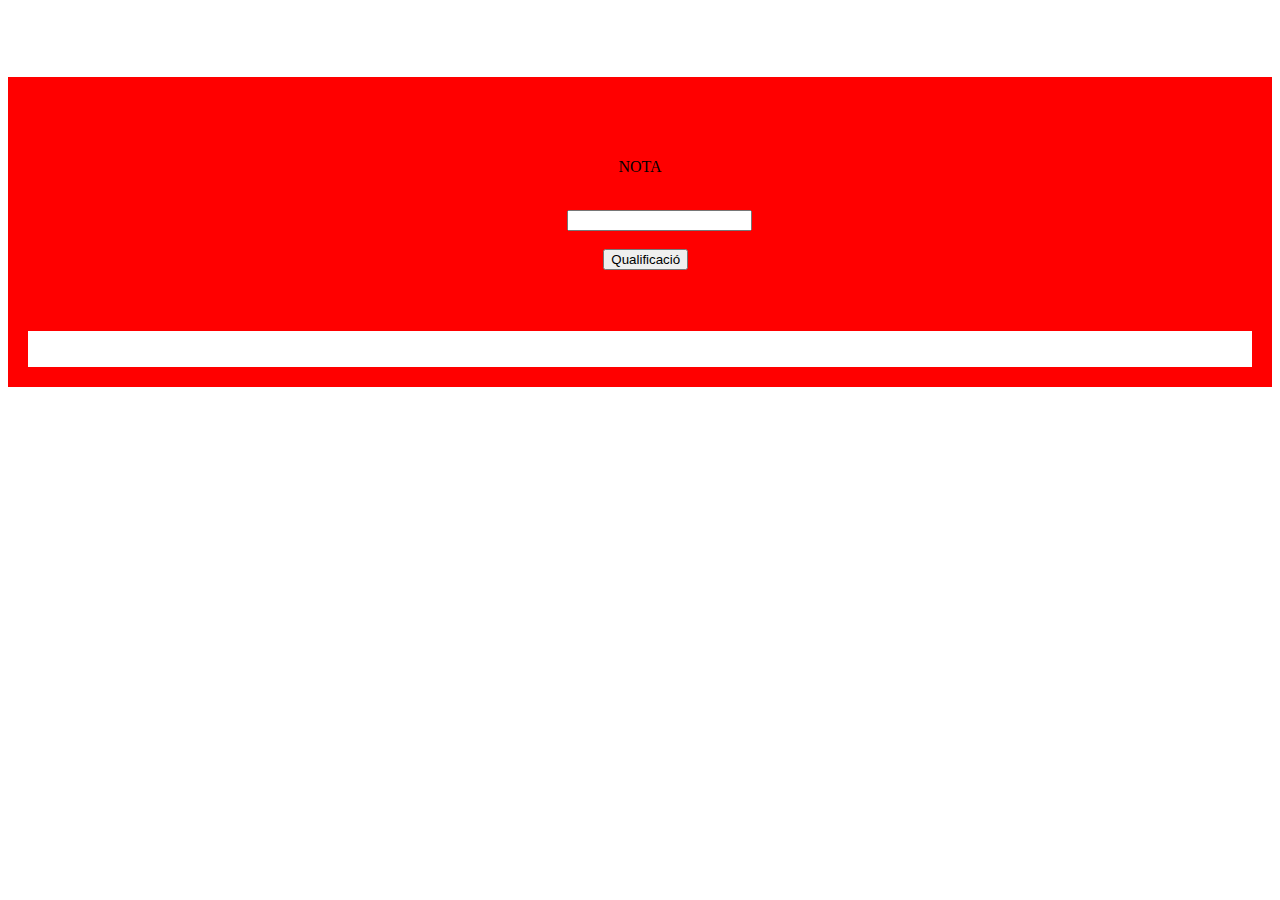
<file: WWW/JAVASCRIPT/Ex 4.3/index.html>
<!DOCTYPE html>
<html lang="es">
<head>
    <meta charset="UTF-8">
    <meta name="viewport" content="width=device-width, initial-scale=1.0">
    <link rel="stylesheet" href="./CSS/styles.css">
</head>
<body>
    <div class="div2">
        <h1></h1>
        
        <form>
        <label><p>NOTA</p></label>
        <br>
        <input id="input">
        <br><br>
        <button type="button" onclick="myfunction()" class="buton">Qualificació</button>
        <h1></h1>
        <div class="div">
            <p id="resultado"></p>
        </form>
        </div>
        </div>















    <script src="./JS/js.js"></script>
</body>
</html>
</file>
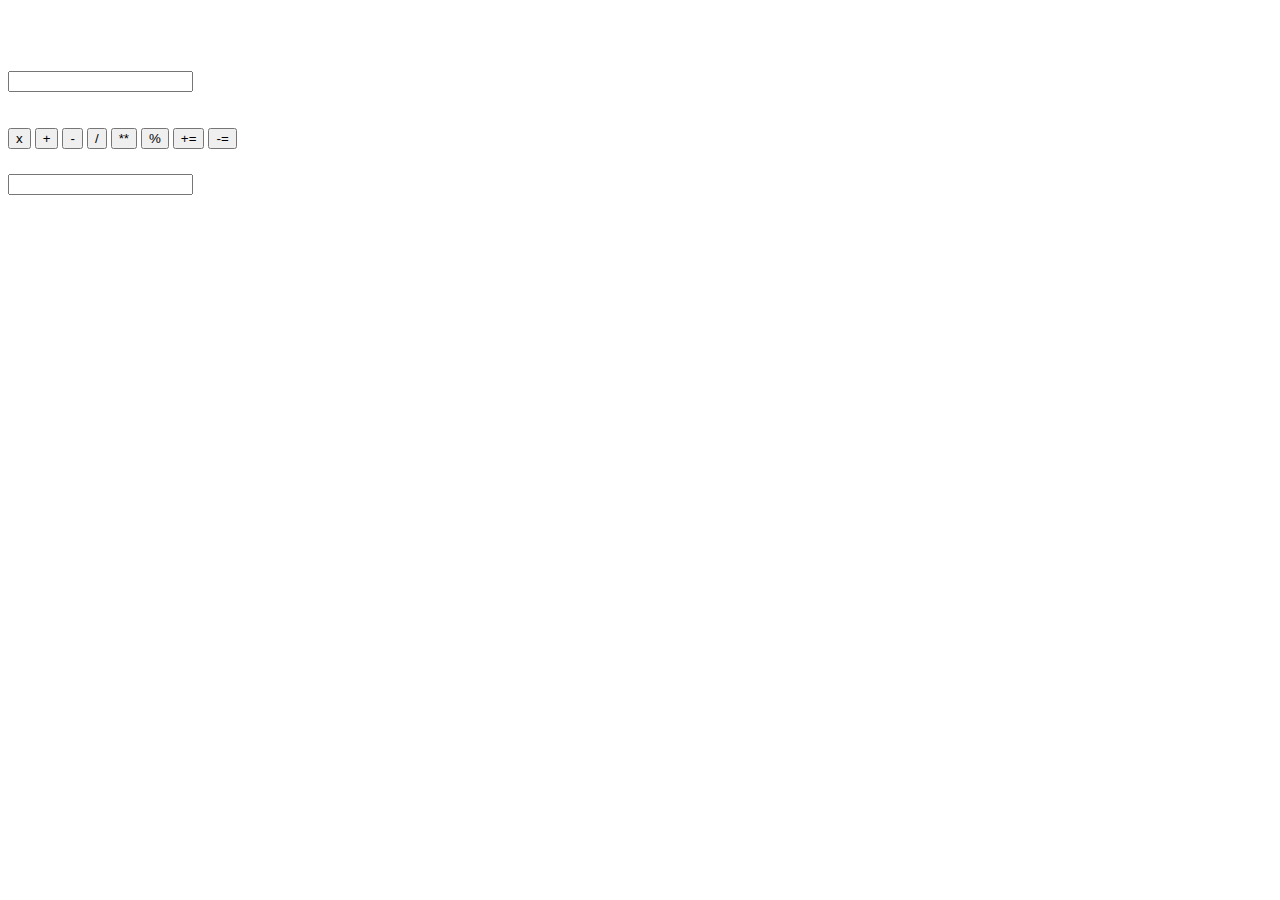
<file: WWW/JAVASCRIPT/Js/index.html>
<!DOCTYPE html>
<html lang="es">
<head>
    <meta charset="UTF-8">
    <meta name="viewport" content="width=device-width, initial-scale=1.0">
    <script src="./js.js"></script>
    <link rel="stylesheet" href="./styles.css">
</head>
<body>

<input id="numero" class="input1">
<br><br><br>
<button type="button" onclick="myFunction ()" class="multiplicacion">x</button>
<button type="button" onclick="myFunction2()" class="suma">+</button>
<button type="button" onclick="myFunction3()" class="resta">-</button>
<button type="button" onclick="myFunction4()" class="division">/</button>
<button type="button" onclick="myFunction5()" class="potència">**</button>
<button type="button" onclick="myFunction6()" class="modul">%</button>
<button type="button" onclick="myFunction7()" class="increment">+=</button>
<button type="button" onclick="myFunction8()" class="decrement">-=</button>

<br>
<input id="numero2" class="input2">


<p id="output"></p>
    


</body>
</html>
</file>
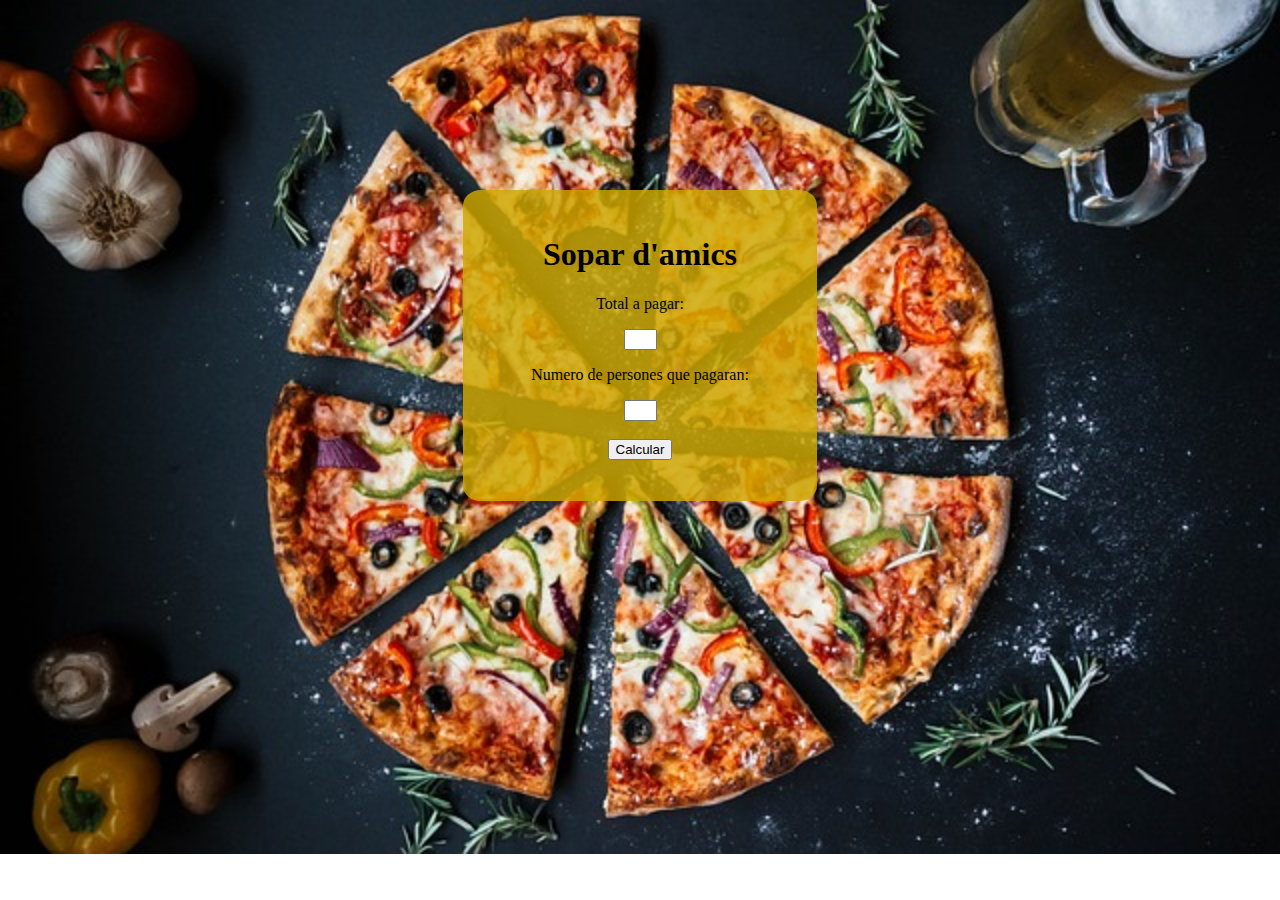
<file: WWW/JAVASCRIPT/Sopar/index.html>
<!DOCTYPE html>
<html lang="es">
<head>
    <meta charset="UTF-8">
    <meta name="viewport" content="width=device-width, initial-scale=1.0">
    <link rel="stylesheet" href="./styless.css">
</head>
<body>
    <div class="tariq-gay">
    <h1>Sopar d'amics</h1>
<p>Total a pagar:</p>
<input id="numero1">
<p>Numero de persones que pagaran:</p>
<input id="numero2">
<br><br>
<button type="button" onclick="myFunction ()">Calcular</button>
<p id="total"></p>
</div>





    <script src="./js.js"></script>
</body>
</html>
</file>
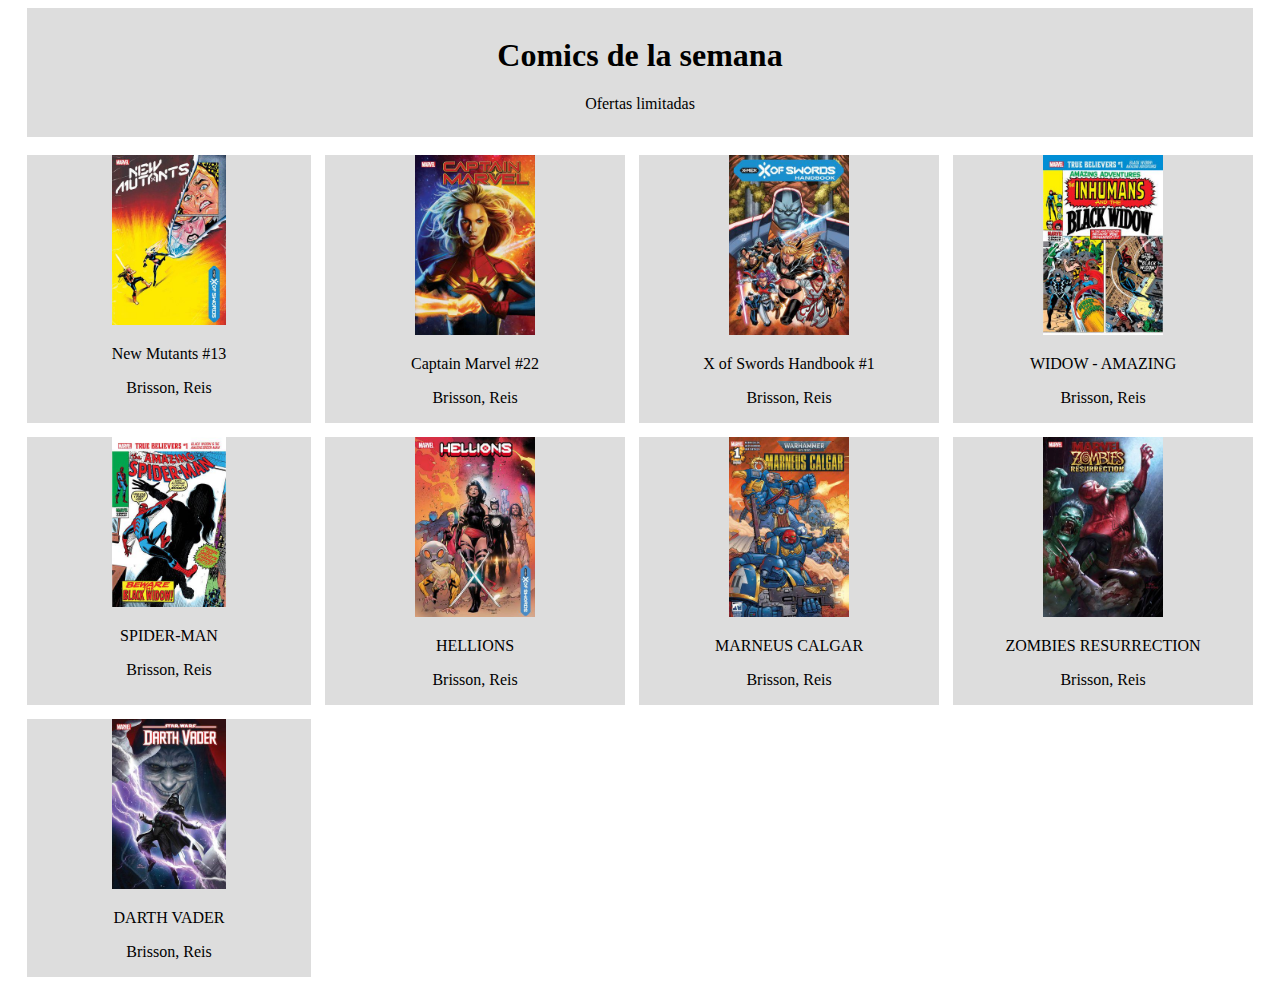
<file: WWW/EXERCICIS/MARVEL/IMG/index.html>
<!DOCTYPE html>
<html lang="es">
<head>
    <meta charset="UTF-8">
    <meta name="viewport" content="width=device-width, initial-scale=1.0">
    <link rel="stylesheet" href="./styles.css">
</head>
<header>
    <h1>Comics de la semana</h1>
    <p>Ofertas limitadas</p>
</header>
<body>
    <br>
    <div class="grid-container">
        <div class="div1"><img src="./comic-1.jpg">
        <p>New Mutants #13</p>
        <p class="a">Brisson, Reis</p>
        
        
        
        </div>
        <div class="div1"><img src="./comic-2.jpg">
            <p>Captain Marvel #22</p>
            <p class="a"></p>Brisson, Reis</p>





        </div>
        <div class="div1"><img src="./comic-3.jpg">
            <p>X of Swords Handbook #1</p>
            <p class="a"> </p>Brisson, Reis</p>



        </div>
        <div class="div1"><img src="./comic-4.jpg">
            <p>WIDOW - AMAZING</p>
            <p class="a"></p>Brisson, Reis</p>


        </div>
        <div class="div1"><img src="./comic-5.jpg">
            <p>SPIDER-MAN</p>
            <p class="a"></p>Brisson, Reis</p>



        </div>
        <div class="div1"><img src="./comic-6.jpg">
            <p>HELLIONS</p>
            <p class="a"></p>Brisson, Reis</p>



        </div>
        <div class="div1"><img src="./comic-7.jpg">
            <p>MARNEUS CALGAR</p>
            <p class="a"></p>Brisson, Reis</p>



        </div>
        <div class="div1"><img src="./comic-8.jpg">
            <p>ZOMBIES RESURRECTION</p>
            <p class="a"></p>Brisson, Reis</p>



        </div>
        <div class="div1"><img src="./comic-9.jpg">
            <p>DARTH VADER</p>
            <p class="a"></p>Brisson, Reis</p>



        </div>








    </div>
    























</body>
</html>
</file>
<file: WWW/Examen/styles.css>
body {
    background-color: rgb(201, 201, 201);
    background-image: url(./IMG/descarga.jfif);
    background-repeat: no-repeat;
    background-size: 100%;
}
h1, p{
    text-align: center;
}
.todo{
    margin-left: 36%;
    margin-right: 36%;
    background-color: rgba(177, 177, 177, 0.753);
    margin-top: 5%;
    text-align: center;
    border-radius: 5%;
    padding: 2%;
}
</file>
<file: WWW/Clases html/Son Amar/styles.css>
.img {
    margin-left: 41%;
}

h1{
  
    color: red;
    margin-left: 36%;
}

.tabla, td {
    background-color: rgb(226, 226, 226);
    padding: 5px;
    margin-left: 35%;
    width: 41%;
    
}


p{
    color: red;
    margin-left: 36%;
}
hr {
    margin-left: 36%;
    margin-right: 25%;
    color: rgb(0, 0, 0);
}



.q {
    background-color: white;
    
    
}
.o, th{
    color: red;
}

.tabla3{
 
    margin-left: 36%;
    background-color: white;
    width: 40%;
 
}
u {
   margin-left: 53%;
   text-decoration: solid;
   color: red;
    
}
.segunda{
    margin-left: -9%;
    background-color: white;
    margin-bottom: -29%;

}
a, b{
 
    margin-left: 36%;
    background-color: white;
}

.tabla2{
    background-color: rgb(226, 226, 226);
    padding: 5px;
    margin-left: 35%;
    width: 41%;

}

.cosas{
    color: rgb(32, 32, 32);
    background-color: white;
}
</file>
<file: WWW/EXERCICIS/MARVEL GRID/styles.css>
h1 {
    background-color: rgb(61, 61, 61);
    text-align: center;
    color: white;
    padding: 16px;
    
}
.grid-container{
    display: grid;
    grid-template-columns: auto auto auto auto;
    gap: 14px;
    width: 100%;
    
    
}
img{
    width: 50%;
    box-shadow: 10px black;
    margin-left: 25%;
    margin-top: 6%;
}
.a{
    background-color: rgb(61, 61, 61);
    border-radius: 10px;
}
p {
    color: white;
    margin-left: 20%;
}
</file>
<file: WWW/EXERCICIS/TABLA LA LIGA/styles.css>
h1 {
    text-align: center;
}
.tabla{
    width: 100%;
    border-collapse: collapse;
    
}
.fotos {
    width: 10%;
    margin-left: -20%;
}
hr{
    color: red;
}

th, tr{
    text-align: center;
}
.fondogris{
    background-color: rgb(238, 238, 238);
}
</file>
<file: WWW/EXERCICIS/TABLA SPOTIFY/styles.css>
body {
    background-color: rgb(29, 29, 29);
}

.pp{
    background-color: rgba(0, 110, 114, 0.815);
    
}
td, th{
  
    color: white;
    
}


.tabla{
    width: 100%;
    border-collapse: collapse;
}
.col2{
    width: 20%;
    
}
p{
    color: grey;
}
</file>
<file: WWW/JAVASCRIPT/Ex 3/CSS/styless.css>
.grid-container {
    display: grid;
    grid-template-columns: auto auto;
    grid-gap: 10px;
    border-collapse: collapse;
    padding: 10px;
    margin-top: 10%;
    
  }
  .grid-container > div {

    text-align: center;
    padding: 60px 0;
    font-size: 30px;
  }
.concatenar{
    background-color: rgba(255, 0, 0, 0.897);
    
}
.longitud{
    background-color: rgba(255, 255, 0, 0.87);
}
.dividir{
    background-color: rgba(255, 166, 0, 0.815);
}
.remplazar{
    background-color: rgba(30, 255, 0, 0.89);
}
#input-remplazar2{
    width: 50px;
}

#input-remplazar3{
    width: 50px;
}
.buton1{
    background-color: blue;
    color: rgb(255, 255, 255);
    position: absolute;
    margin-left: 7%;
    margin-top: -50px;
    padding: 10px;
}
input{
    padding: 5px;
}
.buton2{
    background-color: blue;
    color: rgb(255, 255, 255);
    position: absolute;
    margin-left: 7%;
    margin-top: -32px;
    padding: 10px;
}
.buton3{
    background-color: blue;
    color: rgb(255, 255, 255);
    position: absolute;
    margin-left: 7%;
    margin-top: -50px;
    padding: 10px;
}
.buton4{
    background-color: blue;
    color: rgb(255, 255, 255);
    position: absolute;
    margin-left: 7%;
    margin-top: -50px;
    padding: 10px;
}
#input-dividir2{
    width: 10%;
}
</file>
<file: WWW/JAVASCRIPT/Ex 4.1/CSS/styles.css>
body{
    background-color: rgb(255, 255, 255);
    margin-top: 6%;
}
h1{
    text-align: center;
    margin-top: 5%;
}
p{
    text-align: center;
    
}
#input{
    margin-left: 44%;
    
}

.buton{
    margin-left: 47%;
}
.div{
    background-color: white;
    text-align: center;
    padding: 10px;
    
}
.div2{
    background-color: red;
    padding: 20px;
}
</file>
<file: WWW/JAVASCRIPT/Ex 4.3/CSS/styles.css>
body{
    background-color: rgb(255, 255, 255);
    margin-top: 6%;
}
h1{
    text-align: center;
    margin-top: 5%;
}
p{
    text-align: center;
    
}
#input{
    margin-left: 44%;
    
}

.buton{
    margin-left: 47%;
}
.div{
    background-color: white;
    text-align: center;
    padding: 10px;
    
}
.div2{
    background-color: red;
    padding: 20px;
}
</file>
<file: WWW/JAVASCRIPT/Js/styles.css>
.input1{
    margin-top: 5%;
    
}

.input2{
    margin-top: 2%;
   
}
</file>
<file: WWW/JAVASCRIPT/Sopar/styless.css>
body{
    background-image: url("./IMG/fondo2.jpg");
    background-repeat: no-repeat;
    background-size: 100%;
}
.tariq-gay{
    margin-left: 36%;
    margin-right: 36%;
    background-color: rgba(206, 168, 0, 0.822);
    margin-top: 15%;
    text-align: center;
    border-radius: 5%;
    padding: 2%;
    
}
#numero1{
    width: 25px;
    text-align: center;
}
#numero2{
    width: 25px;
    text-align: center;
}
</file>
<file: WWW/EXERCICIS/MARVEL/IMG/styles.css>
h1, p{
    text-align: center;
}
header{
    background-color: rgb(221, 221, 221);
    padding: 0.6%;
    margin-left: 1.5%;
    margin-right: 1.5%;
}
.grid-container{
    display: grid;
    grid-template-columns: auto auto auto auto;
    gap: 14px;
    text-align: center;
    margin-left: 1.5%;
    margin-right: 1.5%;
}
.div1{
    background-color: rgb(221, 221, 221);
}
img{
    width: 40%;
}
</file>
